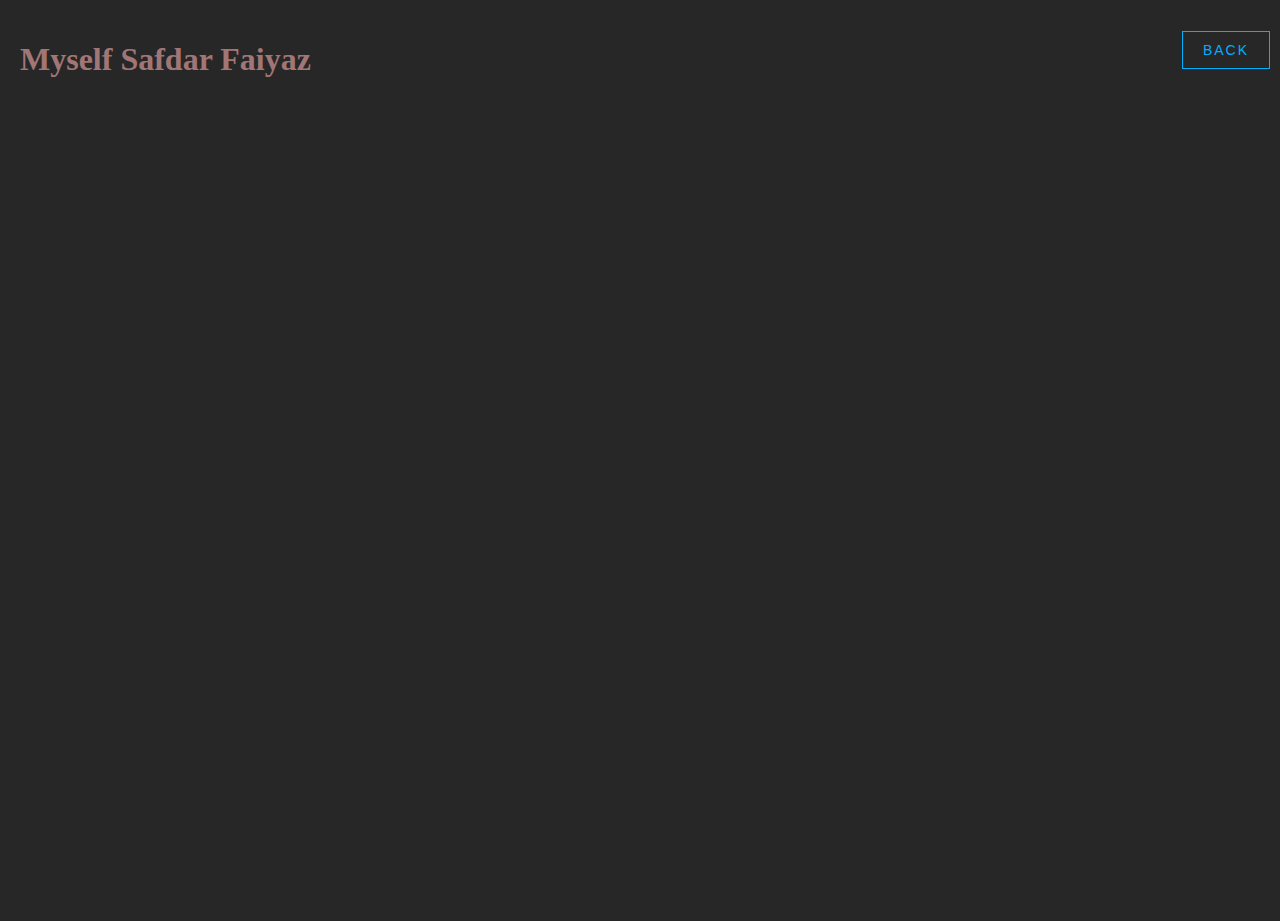
<file: dada.html>
<!DOCTYPE html>
<html lang="en">
  <head>
    <meta charset="UTF-8" />
    <meta name="viewport" content="width=device-width, initial-scale=1.0" />
    <title>Safdar Faiyaz</title>
    <link rel="stylesheet" href="css/dada.css" />
  </head>
  <body>
    <h1>Myself Safdar Faiyaz</h1>
    <div class="bckAnchorContainer">
      <a class="bckAnchor" href="index.html">
        Back
        <div class="wave"></div>
      </a>
    </div>

    <!-- HERO: PHOTO FRAME -->
    <div class="sliderContainer">
      <div class="slider"></div>
    </div>

    <script src="./js/common.js"></script>
  </body>
</html>
</file>
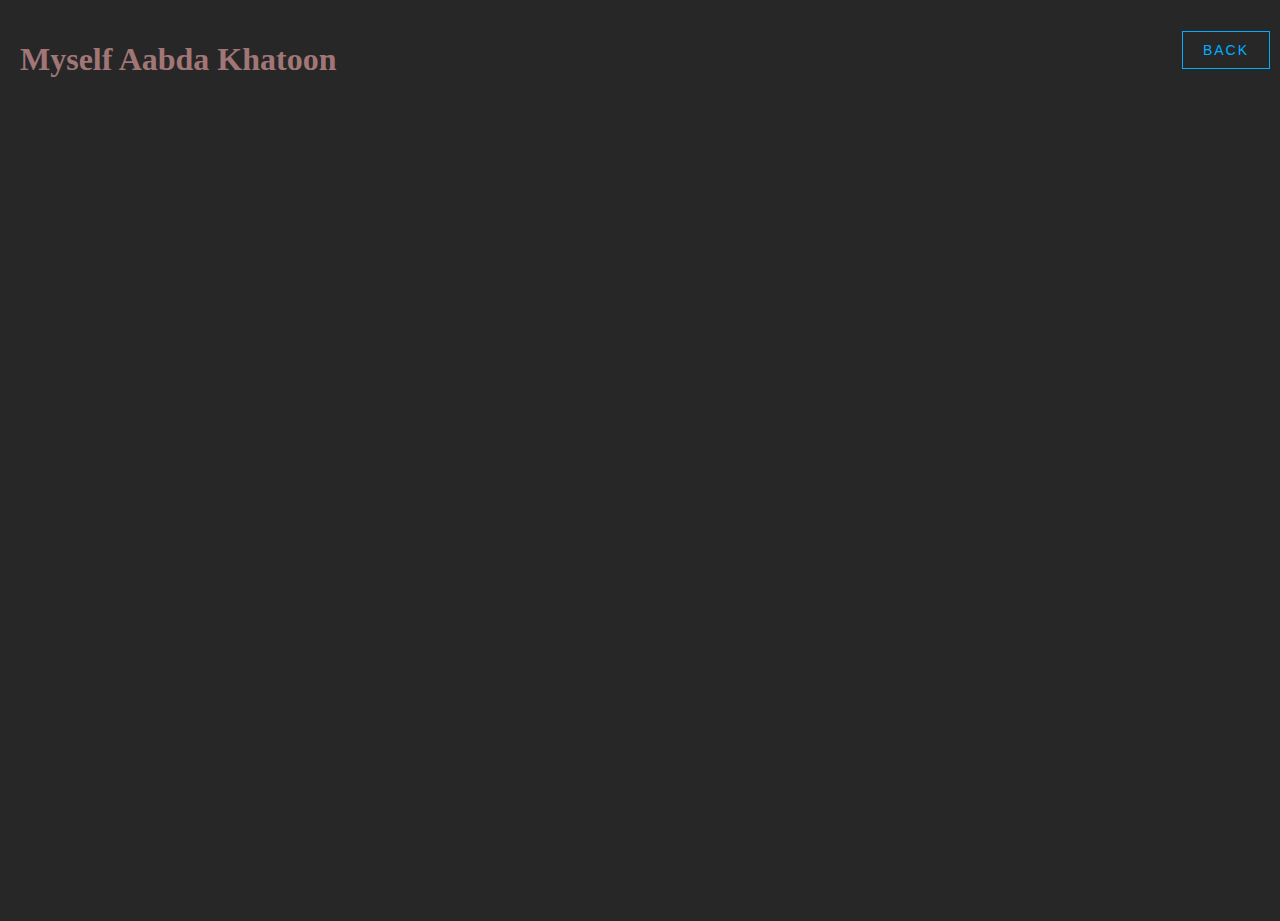
<file: dadi.html>
<!DOCTYPE html>
<html lang="en">
  <head>
    <meta charset="UTF-8" />
    <meta name="viewport" content="width=device-width, initial-scale=1.0" />
    <title>Aabda Khatoon</title>
    <link rel="stylesheet" href="css/dadi.css" />
  </head>
  <body>
    <h1>Myself Aabda Khatoon</h1>
    <div class="bckAnchorContainer">
      <a class="bckAnchor" href="index.html">
        Back
        <div class="wave"></div>
      </a>
    </div>

    <!-- HERO: PHOTO FRAME -->
    <div class="sliderContainer">
      <div class="slider"></div>
    </div>

    <script src="./js/common.js"></script>
  </body>
</html>
</file>
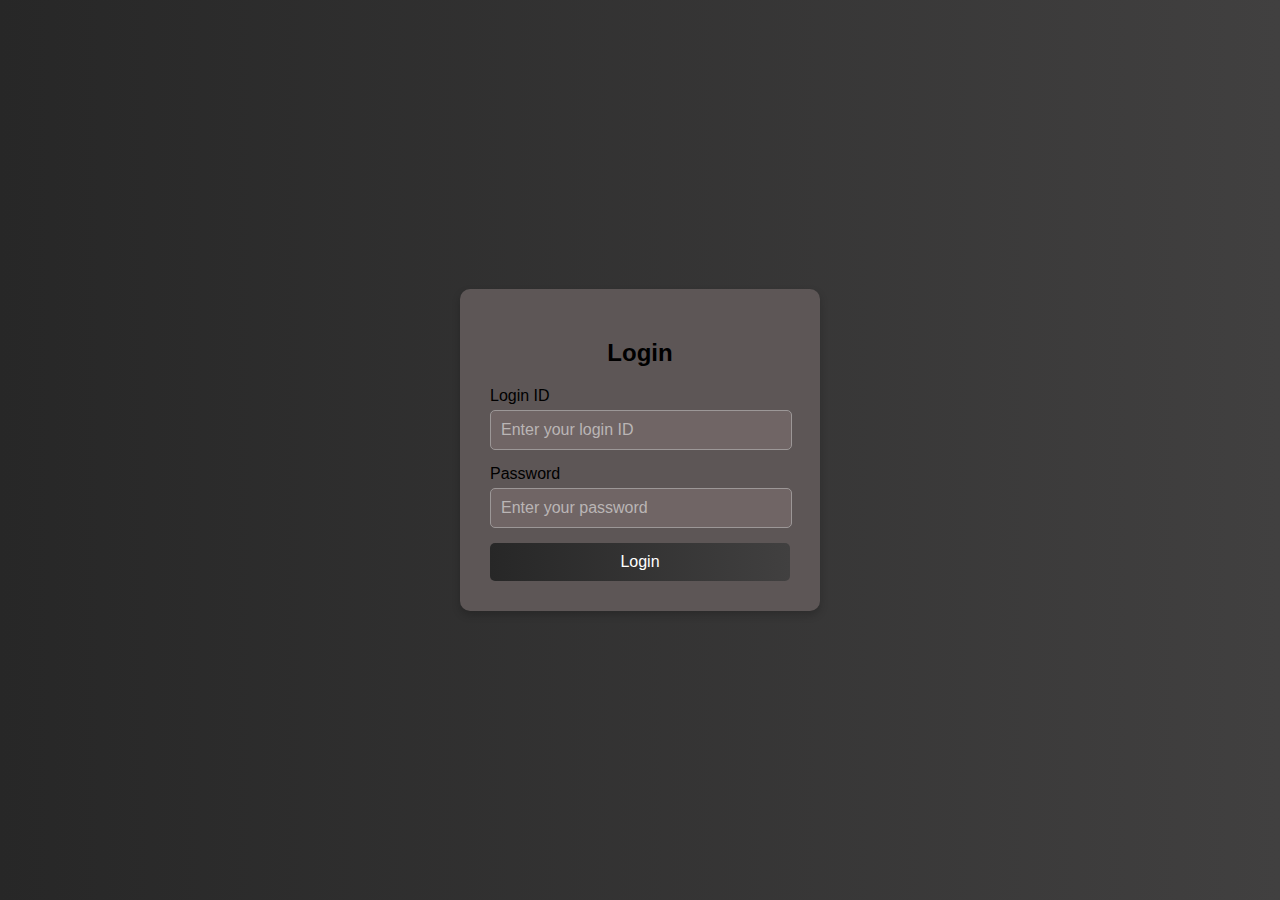
<file: login.html>
<!DOCTYPE html>
<html lang="en">
  <head>
    <meta charset="UTF-8" />
    <meta name="viewport" content="width=device-width, initial-scale=1.0" />
    <title>Login Page</title>
    <link rel="stylesheet" href="./css/login.css" />
  </head>
  <body>
    <div class="login-container">
      <h2>Login</h2>
      <form onsubmit="return validateLogin()">
        <div class="input-group">
          <label for="loginId">Login ID</label>
          <input
            type="text"
            id="loginId"
            placeholder="Enter your login ID"
            required
          />
        </div>
        <div class="input-group">
          <label for="password">Password</label>
          <input
            type="password"
            id="password"
            placeholder="Enter your password"
            required
          />
        </div>
        <p id="error-msg" class="error-msg"></p>
        <!-- Error message -->
        <button type="submit" class="login-btn">Login</button>
      </form>
    </div>

    <section class="loaderSection hidden">
      <div class="loader">
        <span style="--i: 1"></span>
        <span style="--i: 2"></span>
        <span style="--i: 3"></span>
        <span style="--i: 4"></span>
        <span style="--i: 5"></span>
        <span style="--i: 6"></span>
        <span style="--i: 7"></span>
        <span style="--i: 8"></span>
        <span style="--i: 9"></span>
        <span style="--i: 10"></span>
        <span style="--i: 11"></span>
        <span style="--i: 12"></span>
        <span style="--i: 13"></span>
        <span style="--i: 14"></span>
        <span style="--i: 15"></span>
        <span style="--i: 16"></span>
        <span style="--i: 17"></span>
        <span style="--i: 18"></span>
        <span style="--i: 19"></span>
        <span style="--i: 20"></span>
      </div>
    </section>

    <script src="./js/login.js"></script>
    <!-- JavaScript File -->
  </body>
</html>
</file>
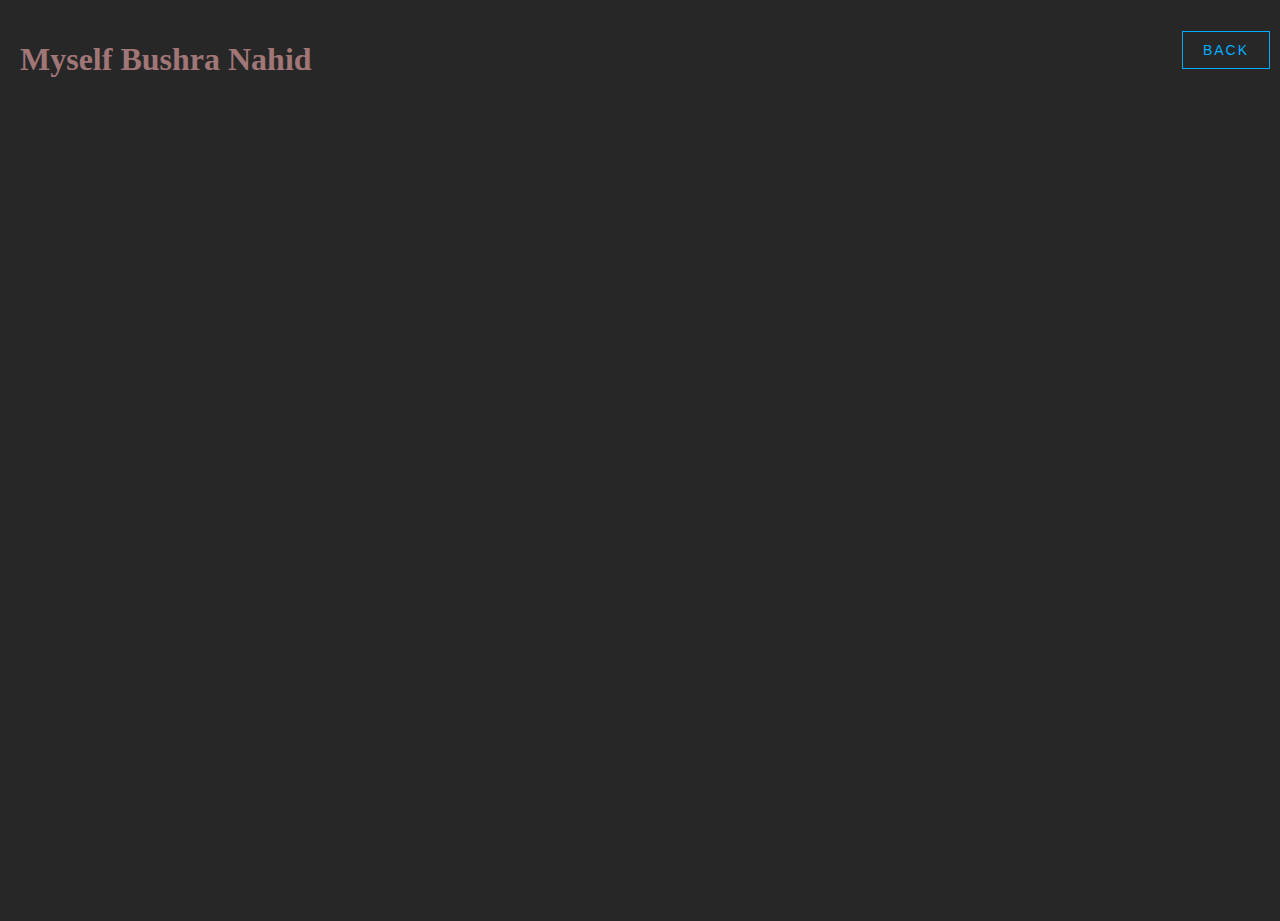
<file: mumma.html>
<!DOCTYPE html>
<html lang="en">
  <head>
    <meta charset="UTF-8" />
    <meta name="viewport" content="width=device-width, initial-scale=1.0" />
    <title>Bushra Nahid</title>
    <link rel="stylesheet" href="css/mumma.css" />
  </head>
  <body>
    <h1>Myself Bushra Nahid</h1>
    <div class="bckAnchorContainer">
      <a class="bckAnchor" href="index.html">
        Back
        <div class="wave"></div>
      </a>
    </div>

    <!-- HERO: PHOTO FRAME -->
    <div class="sliderContainer">
      <div class="slider"></div>
    </div>

    <script src="./js/common.js"></script>
  </body>
</html>
</file>
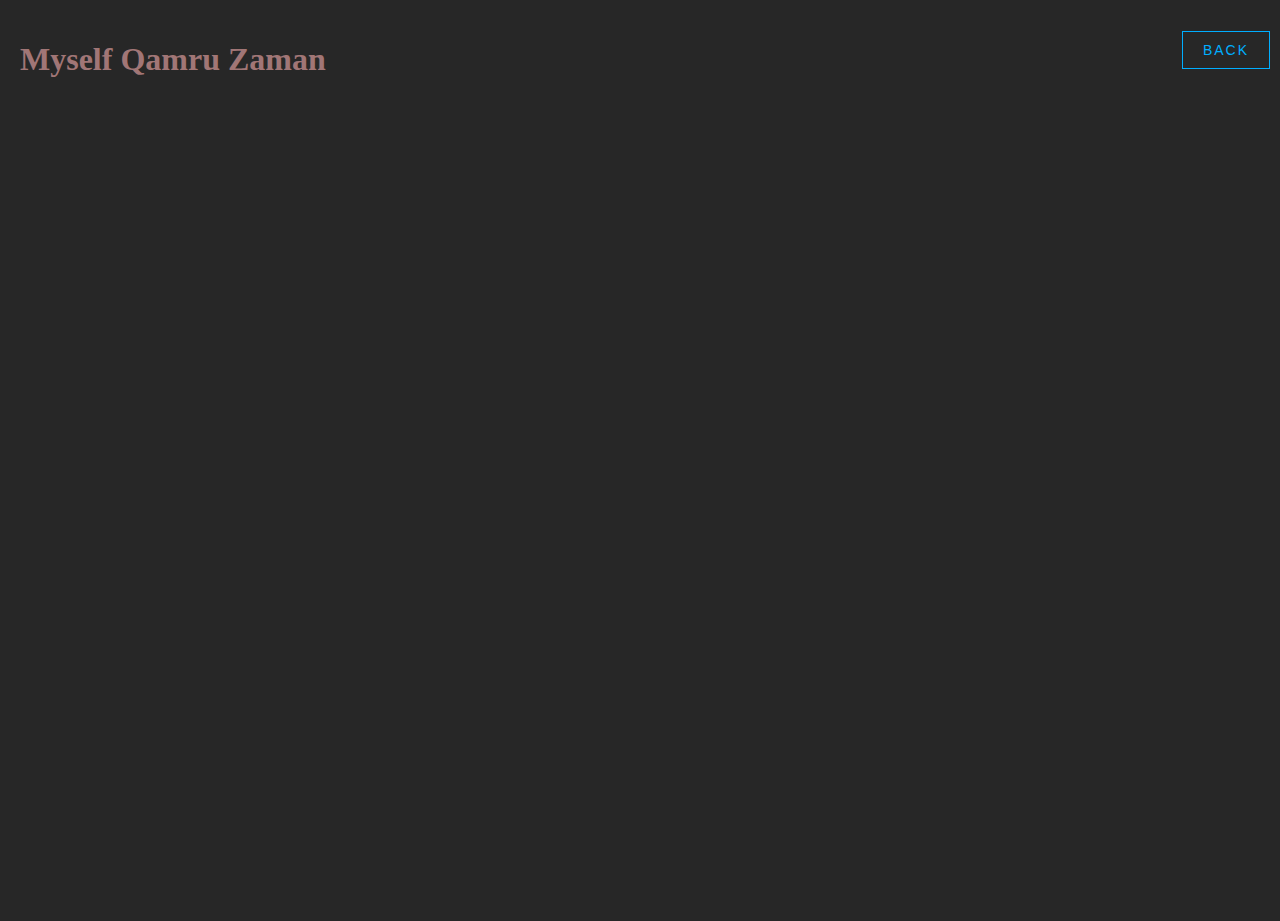
<file: nana.html>
<!DOCTYPE html>
<html lang="en">
  <head>
    <meta charset="UTF-8" />
    <meta name="viewport" content="width=device-width, initial-scale=1.0" />
    <title>Qamru Zaman</title>
    <link rel="stylesheet" href="css/nana.css" />
  </head>
  <body>
    <h1>Myself Qamru Zaman</h1>
    <div class="bckAnchorContainer">
      <a class="bckAnchor" href="index.html">
        Back
        <div class="wave"></div>
      </a>
    </div>

    <!-- HERO: PHOTO FRAME -->
    <div class="sliderContainer">
      <div class="slider"></div>
    </div>

    <script src="./js/common.js"></script>
  </body>
</html>
</file>
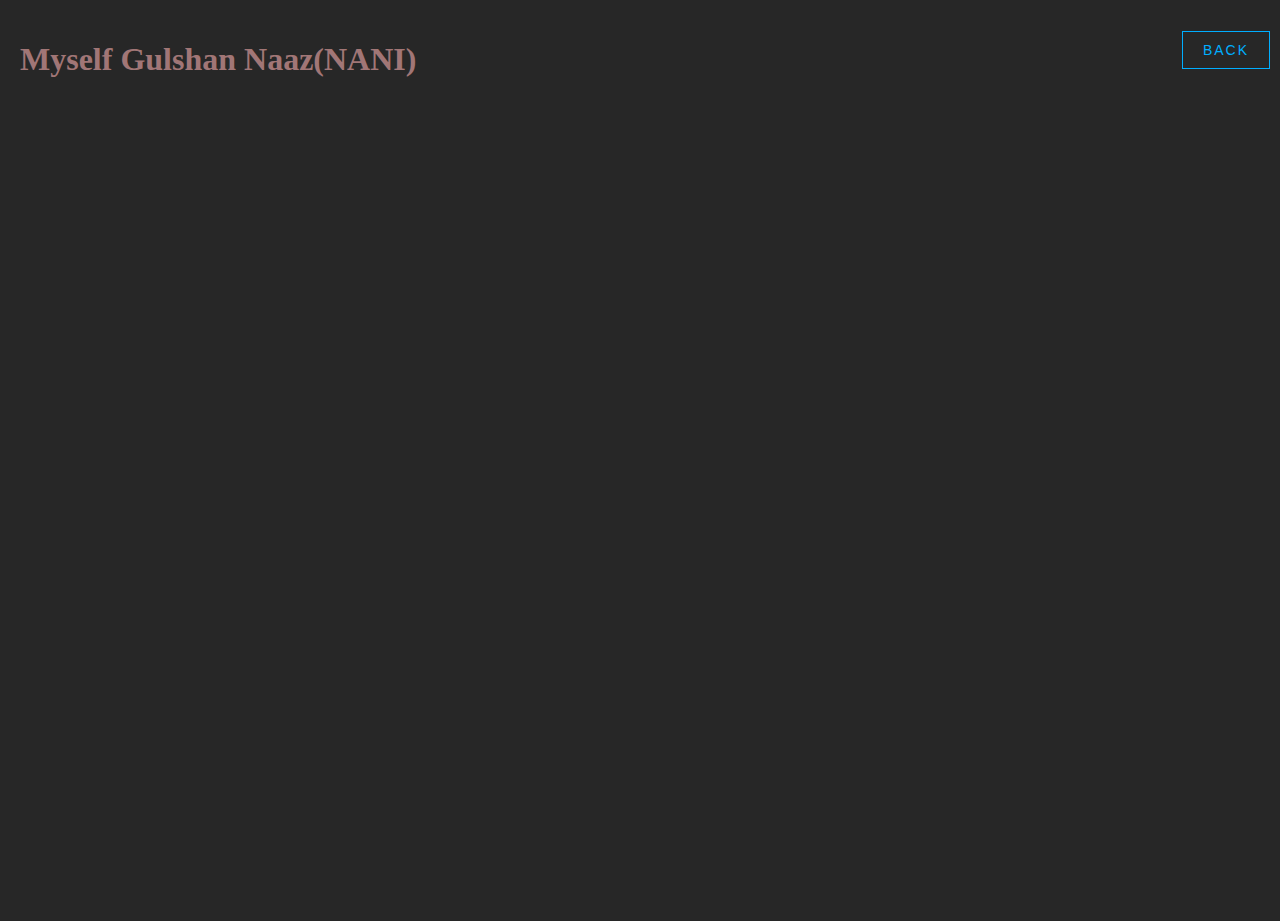
<file: nani.html>
<!DOCTYPE html>
<html lang="en">
  <head>
    <meta charset="UTF-8" />
    <meta name="viewport" content="width=device-width, initial-scale=1.0" />
    <title>Gulshan Naaz</title>
    <link rel="stylesheet" href="css/nani.css" />
  </head>
  <body>
    <h1>Myself Gulshan Naaz(NANI)</h1>
    <div class="bckAnchorContainer">
      <a class="bckAnchor" href="index.html">
        Back
        <div class="wave"></div>
      </a>
    </div>

    <!-- HERO: PHOTO FRAME -->
    <div class="sliderContainer">
      <div class="slider"></div>
    </div>

    <script src="./js/common.js"></script>
  </body>
</html>
</file>
<file: css/dada.css>
body {
  margin: 0;
  padding: 0;
  height: 100vh;
  /* display: flex;
  justify-content: center;
  align-items: center; */
  background-color: #272727;
  position: relative;
}

h1 {
  /* background-color: #444; */
  /* background: linear-gradient(to right, #222, #444);
  color: #fff; */
  padding-top: 20px;
  padding-left: 20px;
  color: #a17676;
}

.bckAnchorContainer {
  margin: 0;
  display: flex;
  position: absolute;
  top: 10px;
  right: 10px;
  /* align-items: center;
  justify-content: center;
  height: 100vh; */
  font-family: sans-serif;
  /* background-color: #272727; */
}

.bckAnchor {
  text-decoration: none;
  padding: 15px 30px;
  color: #00aeff;
  font-size: 18px;
  letter-spacing: 3px;
  border: 2px solid #00aeff;
  text-transform: uppercase;
  position: relative;
  overflow: hidden;
  transition: all 0.5s;
}

.bckAnchor {
  text-decoration: none;
  padding: 10px 20px; /* Reduce padding */
  font-size: 14px; /* Decrease font size */
  letter-spacing: 2px; /* Adjust spacing */
  border: 1.5px solid #00aeff; /* Thinner border */
}

.bckAnchor:hover {
  color: white;
}

.wave {
  position: absolute;
  width: 100%;
  height: 100%;
  left: 0;
  top: calc(100% + 22px);
  background-color: #00aeff;
  transition: all 1s;
  z-index: -1;
}

.bckAnchor:hover .wave {
  top: 0;
}

.wave:before {
  content: "";
  position: absolute;
  top: -22px;
  left: 0;
  width: 100%;
  height: 22px;
  background: url(../images/wave.png);
  animation: wavy 0.5s linear infinite;
}

@keyframes wavy {
  0% {
    background-position-x: 0;
  }
  100% {
    background-position-x: 118px;
  }
}

.bckBtn {
  position: absolute;
  right: 10px;
  top: 10px;
}

box {
  /* background-color: #444; */
  /* background: linear-gradient(to right, #222, #444); */
  /* color: #fff; */
  padding-top: 20px;
  padding-left: 20px;
}

/* IMAGE SLIDER********************************* */

.sliderContainer {
  display: flex;
  justify-content: center;
  align-items: center;
}

.slider {
  width: 800px;
  height: 400px;
  background: url(../photos/dada/image1.jpg);
  animation: change-bg 10s linear infinite;
}

@keyframes change-bg {
  0% {
    background: url(../photos/dada/image1.jpg);
  }
  20% {
    background: url(../photos/dada/image1.jpg);
  }
  25% {
    background: url(../photos/dada/image1.jpg);
  }
  45% {
    background: url(../photos/dada/image1.jpg);
  }
  50% {
    background: url(../photos/dada/image1.jpg);
  }
  70% {
    background: url(../photos/dada/image1.jpg);
  }
  75% {
    background: url(../photos/dada/image1.jpg);
  }
  100% {
    background: url(../photos/dada/image1.jpg);
  }
}

/* ********CONTENTS******************** */

.spacer {
  height: 5px;
  display: flex;
  align-items: center;
  justify-content: center;
  font-size: 24px;
  color: #777;
}

.container {
  position: relative;
  height: 70vh;
  /* overflow: hidden; */
  margin: 20px 0;
}

.slide-container {
  display: flex;
  justify-content: space-between;
  width: 100%;
  height: 100%;
  padding: 20px;
  box-sizing: border-box;
}

/* Base rectangle styling */
.rectangle {
  width: 45%;
  height: 90%;
  border-radius: 10px;
  display: flex;
  align-items: center;
  justify-content: center;
  color: white;
  font-size: 24px;
  font-weight: bold;
  opacity: 0;
  transition: transform 1s ease, opacity 1s ease;
}

/* Left rectangles */
.rectangle.left {
  transform: translateX(-100%);
  margin-left: 30px;
}

/* Right rectangles */
.rectangle.right {
  transform: translateX(100%);
  margin-right: 30px;
}

/* Active state */
.rectangle.active {
  opacity: 1;
  transform: translateX(0);
}

/* Make alternate rectangles have backgrounds */
/* First container */
.container:nth-child(2) .rectangle.left {
  background-color: #3498db;
  box-shadow: 0 10px 20px rgba(0, 0, 0, 0.1);
}
.container:nth-child(2) .rectangle.right {
  background: none;
}

/* Second container */
.container:nth-child(4) .rectangle.left {
  background: none;
}
.container:nth-child(4) .rectangle.right {
  background-color: #f39c12;
  box-shadow: 0 10px 20px rgba(0, 0, 0, 0.1);
}

/* Third container */
.container:nth-child(6) .rectangle.left {
  background-color: #9b59b6;
  box-shadow: 0 10px 20px rgba(0, 0, 0, 0.1);
}
.container:nth-child(6) .rectangle.right {
  background: none;
}

/* Fourth container */
.container:nth-child(8) .rectangle.left {
  background: none;
}
.container:nth-child(8) .rectangle.right {
  background-color: #d35400;
  box-shadow: 0 10px 20px rgba(0, 0, 0, 0.1);
}

/*********************SINGLE ROTATING PHOTO*****************/
/* Container for the rotating frame */
.photo-frame {
  position: relative;
  width: 250px;
  height: 250px;
}

/* The frame */
.frame {
  position: absolute;
  width: 100%;
  height: 100%;
  border: 10px solid #d2691e; /* Brown wooden frame */
  border-radius: 20px;
  box-shadow: 0 5px 15px rgba(0, 0, 0, 0.3);
  animation: rotateFrame 5s linear infinite;
}

/* The photo inside */
.photo-frame img {
  width: 100%;
  height: 100%;
  border-radius: 15px;
  object-fit: cover;
  position: absolute;
  top: 0;
  left: 0;
}

/* Rotation Animation */
@keyframes rotateFrame {
  from {
    transform: rotate(0deg);
  }
  to {
    transform: rotate(360deg);
  }
}
</file>
<file: css/dadi.css>
body {
  margin: 0;
  padding: 0;
  height: 100vh;
  /* display: flex;
  justify-content: center;
  align-items: center; */
  background-color: #272727;
  position: relative;
}

h1 {
  /* background-color: #444; */
  /* background: linear-gradient(to right, #222, #444);
  color: #fff; */
  padding-top: 20px;
  padding-left: 20px;
  color: #a17676;
}

.bckAnchorContainer {
  margin: 0;
  display: flex;
  position: absolute;
  top: 10px;
  right: 10px;
  /* align-items: center;
  justify-content: center;
  height: 100vh; */
  font-family: sans-serif;
  /* background-color: #272727; */
}

.bckAnchor {
  text-decoration: none;
  padding: 15px 30px;
  color: #00aeff;
  font-size: 18px;
  letter-spacing: 3px;
  border: 2px solid #00aeff;
  text-transform: uppercase;
  position: relative;
  overflow: hidden;
  transition: all 0.5s;
}

.bckAnchor {
  text-decoration: none;
  padding: 10px 20px; /* Reduce padding */
  font-size: 14px; /* Decrease font size */
  letter-spacing: 2px; /* Adjust spacing */
  border: 1.5px solid #00aeff; /* Thinner border */
}

.bckAnchor:hover {
  color: white;
}

.wave {
  position: absolute;
  width: 100%;
  height: 100%;
  left: 0;
  top: calc(100% + 22px);
  background-color: #00aeff;
  transition: all 1s;
  z-index: -1;
}

.bckAnchor:hover .wave {
  top: 0;
}

.wave:before {
  content: "";
  position: absolute;
  top: -22px;
  left: 0;
  width: 100%;
  height: 22px;
  background: url(../images/wave.png);
  animation: wavy 0.5s linear infinite;
}

@keyframes wavy {
  0% {
    background-position-x: 0;
  }
  100% {
    background-position-x: 118px;
  }
}

.bckBtn {
  position: absolute;
  right: 10px;
  top: 10px;
}

box {
  /* background-color: #444; */
  /* background: linear-gradient(to right, #222, #444); */
  /* color: #fff; */
  padding-top: 20px;
  padding-left: 20px;
}

/* IMAGE SLIDER********************************* */
.sliderContainer {
  display: flex;
  justify-content: center;
  align-items: center;
}

.slider {
  width: 800px;
  height: 400px;
  background: url(../photos/dadi/image1.jpg);
  /* animation: change-bg 10s linear infinite; */
}

@keyframes change-bg {
  0% {
    background: url(../images/img-1.jpg);
  }
  20% {
    background: url(../images/img-1.jpg);
  }
  25% {
    background: url(../images/img-2.jpg);
  }
  45% {
    background: url(../images/img-2.jpg);
  }
  50% {
    background: url(../images/img-3.jpg);
  }
  70% {
    background: url(../images/img-3.jpg);
  }
  75% {
    background: url(../images/img-4.jpg);
  }
  100% {
    background: url(../images/img-4.jpg);
  }
}

/* ********CONTENTS******************** */

.spacer {
  height: 5px;
  display: flex;
  align-items: center;
  justify-content: center;
  font-size: 24px;
  color: #777;
}

.container {
  position: relative;
  height: 70vh;
  /* overflow: hidden; */
  margin: 20px 0;
}

.slide-container {
  display: flex;
  justify-content: space-between;
  width: 100%;
  height: 100%;
  padding: 20px;
  box-sizing: border-box;
}

/* Base rectangle styling */
.rectangle {
  width: 45%;
  height: 90%;
  border-radius: 10px;
  display: flex;
  align-items: center;
  justify-content: center;
  color: white;
  font-size: 24px;
  font-weight: bold;
  opacity: 0;
  transition: transform 1s ease, opacity 1s ease;
}

/* Left rectangles */
.rectangle.left {
  transform: translateX(-100%);
  margin-left: 30px;
}

/* Right rectangles */
.rectangle.right {
  transform: translateX(100%);
  margin-right: 30px;
}

/* Active state */
.rectangle.active {
  opacity: 1;
  transform: translateX(0);
}

/* Make alternate rectangles have backgrounds */
/* First container */
.container:nth-child(2) .rectangle.left {
  background-color: #3498db;
  box-shadow: 0 10px 20px rgba(0, 0, 0, 0.1);
}
.container:nth-child(2) .rectangle.right {
  background: none;
}

/* Second container */
.container:nth-child(4) .rectangle.left {
  background: none;
}
.container:nth-child(4) .rectangle.right {
  background-color: #f39c12;
  box-shadow: 0 10px 20px rgba(0, 0, 0, 0.1);
}

/* Third container */
.container:nth-child(6) .rectangle.left {
  background-color: #9b59b6;
  box-shadow: 0 10px 20px rgba(0, 0, 0, 0.1);
}
.container:nth-child(6) .rectangle.right {
  background: none;
}

/* Fourth container */
.container:nth-child(8) .rectangle.left {
  background: none;
}
.container:nth-child(8) .rectangle.right {
  background-color: #d35400;
  box-shadow: 0 10px 20px rgba(0, 0, 0, 0.1);
}

/*********************SINGLE ROTATING PHOTO*****************/
/* Container for the rotating frame */
.photo-frame {
  position: relative;
  width: 250px;
  height: 250px;
}

/* The frame */
.frame {
  position: absolute;
  width: 100%;
  height: 100%;
  border: 10px solid #d2691e; /* Brown wooden frame */
  border-radius: 20px;
  box-shadow: 0 5px 15px rgba(0, 0, 0, 0.3);
  animation: rotateFrame 5s linear infinite;
}

/* The photo inside */
.photo-frame img {
  width: 100%;
  height: 100%;
  border-radius: 15px;
  object-fit: cover;
  position: absolute;
  top: 0;
  left: 0;
}

/* Rotation Animation */
@keyframes rotateFrame {
  from {
    transform: rotate(0deg);
  }
  to {
    transform: rotate(360deg);
  }
}
</file>
<file: css/login.css>
/* General Styles */
body {
  font-family: Arial, sans-serif;
  background: linear-gradient(to right, #0062e6, #33aeff);
  background-color: #272727;
  background: linear-gradient(to right, #272727, #414040);
  display: flex;
  justify-content: center;
  align-items: center;
  height: 100vh;
  margin: 0;
}

/* Login Container */
.login-container {
  background: rgb(228, 222, 222);
  background-color: #5d5656;
  padding: 30px;
  border-radius: 10px;
  box-shadow: 0 4px 8px rgba(0, 0, 0, 0.2);
  width: 300px;
  text-align: center;
}

/* Heading */
h2 {
  margin-bottom: 20px;
  color: #000000;
}

/* Input Group */
.input-group {
  margin-bottom: 15px;
  margin-right: 20px;
  text-align: left;
}

label {
  font-size: 16px;
  color: #000000;
  display: block;
  margin-bottom: 5px;
}

input {
  width: 100%;
  padding: 10px;
  border: 1px solid #9c9797;
  border-radius: 5px;
  font-size: 16px;
  background-color: #706565;
  color: white;
}

input:focus {
  border-color: #272727;
  outline: none;
  background-color: #423c3c;
}

input::placeholder {
  color: rgb(186, 181, 181);
}

/* Login Button */
.login-btn {
  width: 100%;
  padding: 10px;
  border: none;
  background: #0062e6;
  background: linear-gradient(to right, #0062e6, #33aeff);
  background: linear-gradient(to right, #272727, #414040);
  color: white;
  font-size: 16px;
  border-radius: 5px;
  cursor: pointer;
  transition: 0.3s;
}

.login-btn:hover {
  background: #0052c1;
}

.error-msg {
  font-size: 14px;
  color: red;
  text-align: center;
  margin-bottom: 10px;
}

/* ****LOADER********* */
section {
  display: flex;
  justify-content: center;
  align-items: center;
  min-height: 100vh;
  width: 100vw;
  background: #010f1f;
}

.loader {
  position: relative;
  height: 120px;
  width: 120px;
}

.loader span {
  position: absolute;
  top: 0;
  left: 0;
  width: 100%;
  height: 100%;
  /* background: blue; */
  transform: rotate(calc(18deg * var(--i)));
}

.loader span:before {
  content: "";
  position: absolute;
  top: 0;
  left: 0;
  width: 15px;
  height: 15px;
  border-radius: 50%;
  background: #00c3ff;
  box-shadow: 0 0 10px #00c3ff, 0 0 20px #00c3ff, 0 0 40px #00c3ff,
    0 0 60px #00c3ff, 0 0 80px #00c3ff, 0 0 100px #00c3ff;
  animation: animate 2s linear infinite;
  animation-delay: calc(0.1s * var(--i));
}

@keyframes animate {
  0% {
    transform: scale(1);
  }
  80%,
  100% {
    transform: scale(0);
  }
}

.hidden {
  display: none;
}
</file>
<file: css/mumma.css>
body {
  margin: 0;
  padding: 0;
  height: 100vh;
  /* display: flex;
  justify-content: center;
  align-items: center; */
  background-color: #272727;
  position: relative;
}

h1 {
  /* background-color: #444; */
  /* background: linear-gradient(to right, #222, #444);
  color: #fff; */
  padding-top: 20px;
  padding-left: 20px;
  color: #a17676;
}

.bckAnchorContainer {
  margin: 0;
  display: flex;
  position: absolute;
  top: 10px;
  right: 10px;
  /* align-items: center;
  justify-content: center;
  height: 100vh; */
  font-family: sans-serif;
  /* background-color: #272727; */
}

.bckAnchor {
  text-decoration: none;
  padding: 15px 30px;
  color: #00aeff;
  font-size: 18px;
  letter-spacing: 3px;
  border: 2px solid #00aeff;
  text-transform: uppercase;
  position: relative;
  overflow: hidden;
  transition: all 0.5s;
}

.bckAnchor {
  text-decoration: none;
  padding: 10px 20px; /* Reduce padding */
  font-size: 14px; /* Decrease font size */
  letter-spacing: 2px; /* Adjust spacing */
  border: 1.5px solid #00aeff; /* Thinner border */
}

.bckAnchor:hover {
  color: white;
}

.wave {
  position: absolute;
  width: 100%;
  height: 100%;
  left: 0;
  top: calc(100% + 22px);
  background-color: #00aeff;
  transition: all 1s;
  z-index: -1;
}

.bckAnchor:hover .wave {
  top: 0;
}

.wave:before {
  content: "";
  position: absolute;
  top: -22px;
  left: 0;
  width: 100%;
  height: 22px;
  background: url(../images/wave.png);
  animation: wavy 0.5s linear infinite;
}

@keyframes wavy {
  0% {
    background-position-x: 0;
  }
  100% {
    background-position-x: 118px;
  }
}

.bckBtn {
  position: absolute;
  right: 10px;
  top: 10px;
}

box {
  /* background-color: #444; */
  /* background: linear-gradient(to right, #222, #444); */
  /* color: #fff; */
  padding-top: 20px;
  padding-left: 20px;
}

/* IMAGE SLIDER********************************* */
.sliderContainer {
  display: flex;
  justify-content: center;
  align-items: center;
}

.slider {
  width: 800px;
  height: 400px;
  background: url(../images/img-1.jpg);
  animation: change-bg 10s linear infinite;
}

@keyframes change-bg {
  0% {
    background: url(../images/img-1.jpg);
  }
  20% {
    background: url(../images/img-1.jpg);
  }
  25% {
    background: url(../images/img-2.jpg);
  }
  45% {
    background: url(../images/img-2.jpg);
  }
  50% {
    background: url(../images/img-3.jpg);
  }
  70% {
    background: url(../images/img-3.jpg);
  }
  75% {
    background: url(../images/img-4.jpg);
  }
  100% {
    background: url(../images/img-4.jpg);
  }
}

/* ********CONTENTS******************** */

.spacer {
  height: 5px;
  display: flex;
  align-items: center;
  justify-content: center;
  font-size: 24px;
  color: #777;
}

.container {
  position: relative;
  height: 70vh;
  /* overflow: hidden; */
  margin: 20px 0;
}

.slide-container {
  display: flex;
  justify-content: space-between;
  width: 100%;
  height: 100%;
  padding: 20px;
  box-sizing: border-box;
}

/* Base rectangle styling */
.rectangle {
  width: 45%;
  height: 90%;
  border-radius: 10px;
  display: flex;
  align-items: center;
  justify-content: center;
  color: white;
  font-size: 24px;
  font-weight: bold;
  opacity: 0;
  transition: transform 1s ease, opacity 1s ease;
}

/* Left rectangles */
.rectangle.left {
  transform: translateX(-100%);
  margin-left: 30px;
}

/* Right rectangles */
.rectangle.right {
  transform: translateX(100%);
  margin-right: 30px;
}

/* Active state */
.rectangle.active {
  opacity: 1;
  transform: translateX(0);
}

/* Make alternate rectangles have backgrounds */
/* First container */
.container:nth-child(2) .rectangle.left {
  background-color: #3498db;
  box-shadow: 0 10px 20px rgba(0, 0, 0, 0.1);
}
.container:nth-child(2) .rectangle.right {
  background: none;
}

/* Second container */
.container:nth-child(4) .rectangle.left {
  background: none;
}
.container:nth-child(4) .rectangle.right {
  background-color: #f39c12;
  box-shadow: 0 10px 20px rgba(0, 0, 0, 0.1);
}

/* Third container */
.container:nth-child(6) .rectangle.left {
  background-color: #9b59b6;
  box-shadow: 0 10px 20px rgba(0, 0, 0, 0.1);
}
.container:nth-child(6) .rectangle.right {
  background: none;
}

/* Fourth container */
.container:nth-child(8) .rectangle.left {
  background: none;
}
.container:nth-child(8) .rectangle.right {
  background-color: #d35400;
  box-shadow: 0 10px 20px rgba(0, 0, 0, 0.1);
}

/*********************SINGLE ROTATING PHOTO*****************/
/* Container for the rotating frame */
.photo-frame {
  position: relative;
  width: 250px;
  height: 250px;
}

/* The frame */
.frame {
  position: absolute;
  width: 100%;
  height: 100%;
  border: 10px solid #d2691e; /* Brown wooden frame */
  border-radius: 20px;
  box-shadow: 0 5px 15px rgba(0, 0, 0, 0.3);
  animation: rotateFrame 5s linear infinite;
}

/* The photo inside */
.photo-frame img {
  width: 100%;
  height: 100%;
  border-radius: 15px;
  object-fit: cover;
  position: absolute;
  top: 0;
  left: 0;
}

/* Rotation Animation */
@keyframes rotateFrame {
  from {
    transform: rotate(0deg);
  }
  to {
    transform: rotate(360deg);
  }
}
</file>
<file: css/nana.css>
body {
  margin: 0;
  padding: 0;
  height: 100vh;
  /* display: flex;
  justify-content: center;
  align-items: center; */
  background-color: #272727;
  position: relative;
}

h1 {
  /* background-color: #444; */
  /* background: linear-gradient(to right, #222, #444);
  color: #fff; */
  padding-top: 20px;
  padding-left: 20px;
  color: #a17676;
}

.bckAnchorContainer {
  margin: 0;
  display: flex;
  position: absolute;
  top: 10px;
  right: 10px;
  /* align-items: center;
  justify-content: center;
  height: 100vh; */
  font-family: sans-serif;
  /* background-color: #272727; */
}

.bckAnchor {
  text-decoration: none;
  padding: 15px 30px;
  color: #00aeff;
  font-size: 18px;
  letter-spacing: 3px;
  border: 2px solid #00aeff;
  text-transform: uppercase;
  position: relative;
  overflow: hidden;
  transition: all 0.5s;
}

.bckAnchor {
  text-decoration: none;
  padding: 10px 20px; /* Reduce padding */
  font-size: 14px; /* Decrease font size */
  letter-spacing: 2px; /* Adjust spacing */
  border: 1.5px solid #00aeff; /* Thinner border */
}

.bckAnchor:hover {
  color: white;
}

.wave {
  position: absolute;
  width: 100%;
  height: 100%;
  left: 0;
  top: calc(100% + 22px);
  background-color: #00aeff;
  transition: all 1s;
  z-index: -1;
}

.bckAnchor:hover .wave {
  top: 0;
}

.wave:before {
  content: "";
  position: absolute;
  top: -22px;
  left: 0;
  width: 100%;
  height: 22px;
  background: url(../images/wave.png);
  animation: wavy 0.5s linear infinite;
}

@keyframes wavy {
  0% {
    background-position-x: 0;
  }
  100% {
    background-position-x: 118px;
  }
}

.bckBtn {
  position: absolute;
  right: 10px;
  top: 10px;
}

box {
  /* background-color: #444; */
  /* background: linear-gradient(to right, #222, #444); */
  /* color: #fff; */
  padding-top: 20px;
  padding-left: 20px;
}

/* IMAGE SLIDER********************************* */
.sliderContainer {
  display: flex;
  justify-content: center;
  align-items: center;
}

.slider {
  width: 800px;
  height: 400px;
  background: url(../photos/nana/image1.jpg);
  /* animation: change-bg 10s linear infinite; */
}

@keyframes change-bg {
  0% {
    background: url(../images/img-1.jpg);
  }
  20% {
    background: url(../images/img-1.jpg);
  }
  25% {
    background: url(../images/img-2.jpg);
  }
  45% {
    background: url(../images/img-2.jpg);
  }
  50% {
    background: url(../images/img-3.jpg);
  }
  70% {
    background: url(../images/img-3.jpg);
  }
  75% {
    background: url(../images/img-4.jpg);
  }
  100% {
    background: url(../images/img-4.jpg);
  }
}

/* ********CONTENTS******************** */

.spacer {
  height: 5px;
  display: flex;
  align-items: center;
  justify-content: center;
  font-size: 24px;
  color: #777;
}

.container {
  position: relative;
  height: 70vh;
  /* overflow: hidden; */
  margin: 20px 0;
}

.slide-container {
  display: flex;
  justify-content: space-between;
  width: 100%;
  height: 100%;
  padding: 20px;
  box-sizing: border-box;
}

/* Base rectangle styling */
.rectangle {
  width: 45%;
  height: 90%;
  border-radius: 10px;
  display: flex;
  align-items: center;
  justify-content: center;
  color: white;
  font-size: 24px;
  font-weight: bold;
  opacity: 0;
  transition: transform 1s ease, opacity 1s ease;
}

/* Left rectangles */
.rectangle.left {
  transform: translateX(-100%);
  margin-left: 30px;
}

/* Right rectangles */
.rectangle.right {
  transform: translateX(100%);
  margin-right: 30px;
}

/* Active state */
.rectangle.active {
  opacity: 1;
  transform: translateX(0);
}

/* Make alternate rectangles have backgrounds */
/* First container */
.container:nth-child(2) .rectangle.left {
  background-color: #3498db;
  box-shadow: 0 10px 20px rgba(0, 0, 0, 0.1);
}
.container:nth-child(2) .rectangle.right {
  background: none;
}

/* Second container */
.container:nth-child(4) .rectangle.left {
  background: none;
}
.container:nth-child(4) .rectangle.right {
  background-color: #f39c12;
  box-shadow: 0 10px 20px rgba(0, 0, 0, 0.1);
}

/* Third container */
.container:nth-child(6) .rectangle.left {
  background-color: #9b59b6;
  box-shadow: 0 10px 20px rgba(0, 0, 0, 0.1);
}
.container:nth-child(6) .rectangle.right {
  background: none;
}

/* Fourth container */
.container:nth-child(8) .rectangle.left {
  background: none;
}
.container:nth-child(8) .rectangle.right {
  background-color: #d35400;
  box-shadow: 0 10px 20px rgba(0, 0, 0, 0.1);
}

/*********************SINGLE ROTATING PHOTO*****************/
/* Container for the rotating frame */
.photo-frame {
  position: relative;
  width: 250px;
  height: 250px;
}

/* The frame */
.frame {
  position: absolute;
  width: 100%;
  height: 100%;
  border: 10px solid #d2691e; /* Brown wooden frame */
  border-radius: 20px;
  box-shadow: 0 5px 15px rgba(0, 0, 0, 0.3);
  animation: rotateFrame 5s linear infinite;
}

/* The photo inside */
.photo-frame img {
  width: 100%;
  height: 100%;
  border-radius: 15px;
  object-fit: cover;
  position: absolute;
  top: 0;
  left: 0;
}

/* Rotation Animation */
@keyframes rotateFrame {
  from {
    transform: rotate(0deg);
  }
  to {
    transform: rotate(360deg);
  }
}
</file>
<file: css/nani.css>
body {
  margin: 0;
  padding: 0;
  height: 100vh;
  /* display: flex;
  justify-content: center;
  align-items: center; */
  background-color: #272727;
  position: relative;
}

h1 {
  /* background-color: #444; */
  /* background: linear-gradient(to right, #222, #444);
  color: #fff; */
  padding-top: 20px;
  padding-left: 20px;
  color: #a17676;
}

.bckAnchorContainer {
  margin: 0;
  display: flex;
  position: absolute;
  top: 10px;
  right: 10px;
  /* align-items: center;
  justify-content: center;
  height: 100vh; */
  font-family: sans-serif;
  /* background-color: #272727; */
}

.bckAnchor {
  text-decoration: none;
  padding: 15px 30px;
  color: #00aeff;
  font-size: 18px;
  letter-spacing: 3px;
  border: 2px solid #00aeff;
  text-transform: uppercase;
  position: relative;
  overflow: hidden;
  transition: all 0.5s;
}

.bckAnchor {
  text-decoration: none;
  padding: 10px 20px; /* Reduce padding */
  font-size: 14px; /* Decrease font size */
  letter-spacing: 2px; /* Adjust spacing */
  border: 1.5px solid #00aeff; /* Thinner border */
}

.bckAnchor:hover {
  color: white;
}

.wave {
  position: absolute;
  width: 100%;
  height: 100%;
  left: 0;
  top: calc(100% + 22px);
  background-color: #00aeff;
  transition: all 1s;
  z-index: -1;
}

.bckAnchor:hover .wave {
  top: 0;
}

.wave:before {
  content: "";
  position: absolute;
  top: -22px;
  left: 0;
  width: 100%;
  height: 22px;
  background: url(../images/wave.png);
  animation: wavy 0.5s linear infinite;
}

@keyframes wavy {
  0% {
    background-position-x: 0;
  }
  100% {
    background-position-x: 118px;
  }
}

.bckBtn {
  position: absolute;
  right: 10px;
  top: 10px;
}

box {
  /* background-color: #444; */
  /* background: linear-gradient(to right, #222, #444); */
  /* color: #fff; */
  padding-top: 20px;
  padding-left: 20px;
}

/* IMAGE SLIDER********************************* */
.sliderContainer {
  display: flex;
  justify-content: center;
  align-items: center;
}

.slider {
  width: 800px;
  height: 400px;
  background: url(../photos/dadi/image1.jpg);
  /* animation: change-bg 10s linear infinite; */
}

@keyframes change-bg {
  0% {
    background: url(../images/img-1.jpg);
  }
  20% {
    background: url(../images/img-1.jpg);
  }
  25% {
    background: url(../images/img-2.jpg);
  }
  45% {
    background: url(../images/img-2.jpg);
  }
  50% {
    background: url(../images/img-3.jpg);
  }
  70% {
    background: url(../images/img-3.jpg);
  }
  75% {
    background: url(../images/img-4.jpg);
  }
  100% {
    background: url(../images/img-4.jpg);
  }
}

/* ********CONTENTS******************** */

.spacer {
  height: 5px;
  display: flex;
  align-items: center;
  justify-content: center;
  font-size: 24px;
  color: #777;
}

.container {
  position: relative;
  height: 70vh;
  /* overflow: hidden; */
  margin: 20px 0;
}

.slide-container {
  display: flex;
  justify-content: space-between;
  width: 100%;
  height: 100%;
  padding: 20px;
  box-sizing: border-box;
}

/* Base rectangle styling */
.rectangle {
  width: 45%;
  height: 90%;
  border-radius: 10px;
  display: flex;
  align-items: center;
  justify-content: center;
  color: white;
  font-size: 24px;
  font-weight: bold;
  opacity: 0;
  transition: transform 1s ease, opacity 1s ease;
}

/* Left rectangles */
.rectangle.left {
  transform: translateX(-100%);
  margin-left: 30px;
}

/* Right rectangles */
.rectangle.right {
  transform: translateX(100%);
  margin-right: 30px;
}

/* Active state */
.rectangle.active {
  opacity: 1;
  transform: translateX(0);
}

/* Make alternate rectangles have backgrounds */
/* First container */
.container:nth-child(2) .rectangle.left {
  background-color: #3498db;
  box-shadow: 0 10px 20px rgba(0, 0, 0, 0.1);
}
.container:nth-child(2) .rectangle.right {
  background: none;
}

/* Second container */
.container:nth-child(4) .rectangle.left {
  background: none;
}
.container:nth-child(4) .rectangle.right {
  background-color: #f39c12;
  box-shadow: 0 10px 20px rgba(0, 0, 0, 0.1);
}

/* Third container */
.container:nth-child(6) .rectangle.left {
  background-color: #9b59b6;
  box-shadow: 0 10px 20px rgba(0, 0, 0, 0.1);
}
.container:nth-child(6) .rectangle.right {
  background: none;
}

/* Fourth container */
.container:nth-child(8) .rectangle.left {
  background: none;
}
.container:nth-child(8) .rectangle.right {
  background-color: #d35400;
  box-shadow: 0 10px 20px rgba(0, 0, 0, 0.1);
}

/*********************SINGLE ROTATING PHOTO*****************/
/* Container for the rotating frame */
.photo-frame {
  position: relative;
  width: 250px;
  height: 250px;
}

/* The frame */
.frame {
  position: absolute;
  width: 100%;
  height: 100%;
  border: 10px solid #d2691e; /* Brown wooden frame */
  border-radius: 20px;
  box-shadow: 0 5px 15px rgba(0, 0, 0, 0.3);
  animation: rotateFrame 5s linear infinite;
}

/* The photo inside */
.photo-frame img {
  width: 100%;
  height: 100%;
  border-radius: 15px;
  object-fit: cover;
  position: absolute;
  top: 0;
  left: 0;
}

/* Rotation Animation */
@keyframes rotateFrame {
  from {
    transform: rotate(0deg);
  }
  to {
    transform: rotate(360deg);
  }
}
</file>
